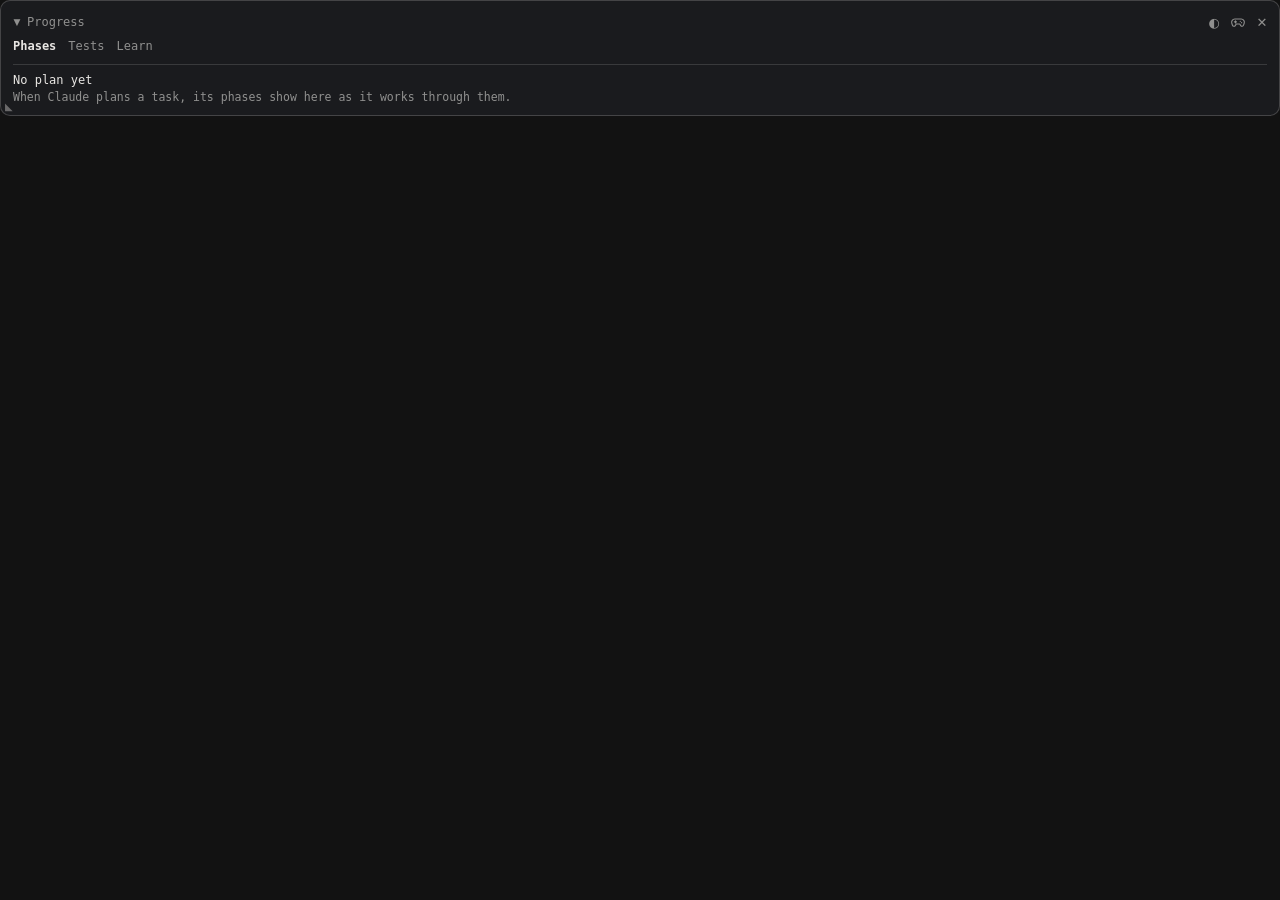
<file: progress/mac/panel.html>
<!doctype html>
<html>
<head>
<meta charset="utf-8">
<title>Progress</title>
<!-- The roles every window shares (Ember until ClaudePanel.swift pushes the appearance), and the
     derivation that turns three colours into all of them. Classic files over file://: Swift grants
     read access to the plugin root, the parent of mac/. -->
<link rel="stylesheet" href="../web/public/shared/theme.css">
<script src="../web/public/shared/theme.js"></script>
<style>
  /* The floating panel on macOS: the twin of widget/PhasesWidget.ps1, drawn from phases.json
     (contract 1). ClaudePanel.swift calls render(state) on every change, setAppearance(a) when the
     colour scheme or see-through changes, setPresets(list), setReleases({...}) and setPrefs({...}) once.
     Row 1: the open/closed mark, the title, the version (the Releases tab) and the marks. Then the
     strip a mark opens, right under it; then the tabs with their counts; a rule; the tab; a footer.
     Sizes are the WPF panel's: padding 10 12, marks 22, glyph column 14, [x] column 28, gaps 2 / 8. */
  *, *::before, *::after { box-sizing: border-box; }
  html, body { margin: 0; height: 100%; overflow: hidden; background: transparent; }
  body { color: var(--ink); font: 12px/1.25 var(--mono); -webkit-user-select: none; user-select: none; cursor: default; }
  button { font: inherit; color: inherit; background: none; border: 0; padding: 0; margin: 0; cursor: pointer; }

  /* The card: the window's only fill. --card-fill carries the panel's see-through; text, lines and
     accents stay solid. As tall as its content, or as the window when sized (then the body scrolls). */
  #card {
    position: relative; display: flex; flex-direction: column; max-height: 100vh; overflow: hidden;
    padding: 10px 12px; background: var(--card-fill); border: 1px solid var(--edge); border-radius: var(--card-radius);
  }
  #card.sized { height: 100vh; }
  #top { flex: none; display: flex; flex-direction: column; }
  #foot { flex: none; }
  #scroll { flex: 1 1 auto; min-height: 0; overflow-y: auto; margin: 0 -12px; padding: 0 12px; }
  #scroll::-webkit-scrollbar { width: 6px; }
  #scroll::-webkit-scrollbar-thumb { background: var(--scroll); border-radius: 3px; border: 0; }
  #body { display: flow-root; }

  /* Below 85% the terminal shows through the card, and over a backdrop of the other lightness even
     the text colour sinks into it: a soft halo of the card's own colour round every glyph and line
     keeps them off whatever is behind. As in every other window it comes in gently and is full by
     50% (set by wear()). The card's fill itself is never haloed, so the gaps between the lines
     stay see-through. Three stacked shadows: one alone is too faint to lift dim text off a
     backdrop of the other lightness. */
  .halo #top, .halo #scroll, .halo #foot {
    filter: drop-shadow(0 0 0.5px var(--halo)) drop-shadow(0 0 1px var(--halo)) drop-shadow(0 0 2px var(--halo));
  }

  /* Row 1: open/closed mark, title (the one-line summary when closed), the version, the marks. The
     open/closed mark's box overhangs the padding by as much as its small glyph leaves empty and
     ends on the glyph column, so the title starts where the second lines of runs do; the other
     marks reach 6px into the padding so their glyphs line up with the text edge. Swift drags the
     panel by what lies between them (it is told where they are: post 'chrome'). */
  #head { display: flex; align-items: center; height: 22px; }
  #head .ui-mark { flex: none; }
  #collapse { margin: 0 -1px 0 -7px; font-size: 9px; }
  #look { margin-left: 2px; }
  #games { margin-left: 2px; }
  #close { margin: 0 -6px 0 2px; }
  #title { flex: 1 1 auto; min-width: 0; display: flex; color: var(--dim); white-space: nowrap; }
  #title-main { min-width: 0; overflow: hidden; text-overflow: ellipsis; }
  #title-tail { flex: none; white-space: pre; }
  #title b { font-weight: bold; }
  /* The version is the Releases tab: dim like a tab, the accent dot while there are notes not yet opened. */
  #releases-tab { flex: none; margin: 0 6px 0 8px; }

  /* Row 2: the tabs, with the whole row for their counts. Mono, so bold doesn't move them. */
  #tabs { display: flex; align-items: center; margin-top: 4px; min-width: 0; }
  #tablist { display: flex; gap: 12px; flex: 1 1 auto; min-width: 0; overflow: hidden; white-space: nowrap; }
  .tab { flex: none; padding: 2px 0; color: var(--dim); white-space: nowrap; }
  .tab:hover { color: var(--ink); }
  .tab.on { color: var(--ink); font-weight: bold; }
  .new { color: var(--accent); font-weight: normal; }

  /* The strips under row 1: one at a time, right under the mark that opens it. */
  .strip { margin: 8px 0; }
  .strip[hidden] { display: none; }
  .ui-caption { display: block; }
  #look-strip .ui-caption { margin-bottom: 6px; }
  #look-strip .ui-caption.next { margin-top: 12px; }
  /* The swatches share the row: the last ends where the percentages below end. One row down to
     the narrowest panel (240): a swatch's two dots need 24px. */
  #swatches { display: grid; grid-template-columns: repeat(auto-fit, minmax(34px, 1fr)); gap: 6px; }
  #swatches .ui-swatch { width: auto; min-width: 0; }
  .bar-row { display: flex; align-items: center; height: 18px; }
  .bar-row + .bar-row { margin-top: 2px; }
  .bar-row label { flex: none; width: 52px; color: var(--dim); font-size: 11.5px; }
  .bar-row output { flex: none; width: 40px; text-align: right; color: var(--dim); font-size: 11.5px; font-variant-numeric: tabular-nums; }
  .see { position: relative; flex: 1 1 auto; height: 18px; cursor: pointer; touch-action: none; }
  .see:hover .track { background: var(--edge); }
  .see .track, .see .fill { position: absolute; left: 0; top: 7px; height: 4px; border-radius: 2px; pointer-events: none; }
  .see .track { right: 0; background: var(--line); }
  .see .fill { background: var(--accent); }
  .see .knob { position: absolute; top: 4px; width: 10px; height: 10px; margin-left: -5px; border-radius: 50%; background: var(--ink); pointer-events: none; }
  .link { display: inline-block; color: var(--blue); cursor: pointer; }
  .link:hover { text-decoration: underline; }
  #custom { align-self: flex-start; margin-top: 6px; }
  #custom.in-use { font-weight: bold; }
  #look-strip { display: flex; flex-direction: column; }
  #look-strip[hidden], #games-strip[hidden] { display: none; }
  #games-strip { display: flex; flex-wrap: wrap; gap: 6px; }
  #games-strip .ui-chip { font-family: var(--mono); }
  #games-strip .ui-chip.first { margin-right: 6px; }

  .rule { flex: none; height: 1px; margin: 8px 0; background: var(--rule); }

  /* The body: a glyph column, then the text. */
  .row { display: flex; align-items: baseline; }
  .row + .row, .sub { margin-top: 2px; }
  .group, .row.group { margin-top: 8px; }
  .cell { flex: none; width: 14px; white-space: nowrap; }
  .box { flex: none; width: 28px; white-space: nowrap; }
  .text { flex: 1 1 auto; min-width: 0; }
  .trim { white-space: nowrap; overflow: hidden; text-overflow: ellipsis; }
  .indent { margin-left: 14px; }
  .heading { font-weight: bold; margin-bottom: 6px; }
  .strong { font-weight: bold; }
  /* A bar and its counts on one line: a narrow panel cuts the bar's tail, never the counts. */
  .counts { display: flex; white-space: nowrap; min-width: 0; }
  .counts .bar { flex: 0 1 auto; overflow: hidden; }
  .counts .rest { flex: none; white-space: pre; }
  .ink { color: var(--ink); } .dim { color: var(--dim); } .faint { color: var(--faint); }
  .ok { color: var(--green); } .bad { color: var(--red); } .warn { color: var(--gold); } .acc { color: var(--accent); }
  /* The hint is read, not glanced at: dim (faint is for labels). */
  .hint { margin-top: 2px; color: var(--dim); font-size: 11.5px; line-height: 1.3; }
  .act { margin-top: 6px; }
  .glance { cursor: pointer; }
  .glance .count { flex: none; margin-left: 8px; }

  /* A footer sits a little higher, clear of the grip in the corner below its first letters. */
  #foot { margin: 8px 0 2px; color: var(--dim); white-space: nowrap; overflow: hidden; text-overflow: ellipsis; }
  #foot:empty { display: none; }

  /* The resize grip, inside the card's bottom-left corner (the panel hangs from the terminal's
     top-right corner). Swift puts its own grip view exactly over this box. */
  #grip { position: absolute; left: 0; bottom: 0; width: 14px; height: 14px; pointer-events: none; }
  #grip span { position: absolute; left: 4px; bottom: 3px; font: 10px/10px var(--sans); color: var(--faint); }

  .collapsed #tabs, .collapsed .strip, .collapsed .rule, .collapsed #scroll, .collapsed #foot, .collapsed #grip,
  .collapsed #releases-tab, .collapsed #look, .collapsed #games { display: none; }
</style>
</head>
<body>
<div id="card">
  <div id="top">
    <header id="head">
      <button class="ui-mark" id="collapse" title="Collapse">&#x25BC;</button>
      <div id="title"><span id="title-main">Progress</span><span id="title-tail"></span></div>
      <button class="tab" id="releases-tab" title="Releases: what is new in each version"></button>
      <button class="ui-mark" id="look" title="Colour scheme and see-through">◐</button>
      <button class="ui-mark" id="games" title="Learn and games"><svg class="ui-icon" viewBox="0 0 24 24" aria-hidden="true"><path d="M7.2 7.5h9.6a4.8 4.8 0 0 1 4.5 6.4l-1 2.9a2.4 2.4 0 0 1-4.2.6L14.6 15H9.4l-1.5 2.4a2.4 2.4 0 0 1-4.2-.6l-1-2.9a4.8 4.8 0 0 1 4.5-6.4z"/><path d="M8.2 10.2v3.2M6.6 11.8h3.2"/><circle class="dot" cx="15.4" cy="11" r="0.9"/><circle class="dot" cx="17.4" cy="13" r="0.9"/></svg></button>
      <button class="ui-mark" id="close" title="Hide until something new">✕</button>
    </header>
    <section class="strip" id="look-strip" hidden>
      <span class="ui-caption" id="scheme-caption">Colour scheme</span>
      <div class="ui-swatches" id="swatches"></div>
      <span class="ui-caption next">See-through</span>
      <div id="bars"></div>
      <div class="link" id="custom" title="Your own background, accent and text colours, in Learn's settings">Custom colours →</div>
    </section>
    <section class="strip" id="games-strip" hidden></section>
    <nav id="tabs"><div id="tablist"></div></nav>
    <div class="rule"></div>
  </div>
  <main id="scroll"><div id="body"></div></main>
  <div id="foot"></div>
  <div id="grip" title="Drag to resize; double-click to fit"><span>◣</span></div>
</div>
<script>
const post = message => window.webkit?.messageHandlers?.panel?.postMessage(message);
const T = globalThis.ClaudeTheme;
// The open/closed mark: solid triangles, drawn small (U+FE0E keeps the right one from turning emoji).
const G = { check: '✓', cross: '✗', live: '●', middot: '·', arrow: '→', course: '≡', collapse: '▼', expand: '▶︎' };
// Learn and the games, as the panel's games mark lists them (widget/Chrome.ps1 $UI_SIBLINGS), and
// the games page that lists them all (the WPF panel's "Games in the browser").
const SIBLINGS = [['learn', 'Learn'], ['games/sudoku', 'Sudoku'], ['games/2048', '2048'], ['games/typing', 'Typing'], ['games/chess', 'Chess'], ['games', 'All games']];
const SEE_THROUGH = [['panel', 'Panel'], ['learn', 'Learn'], ['games', 'Games']];
const MIN_OPACITY = T ? T.MIN_OPACITY : 0.15;
const BAR_CELLS = 18;
// The footer says how many more there are; the card stays short.
const RELEASES_SHOWN = 2;
const PICKABLE_TABS = ['phases', 'tests', 'learn'];
// Which tab gives up its count first when the tabs don't fit: a live test count goes last.
const SHORTEN_ORDER = ['learn', 'phases', 'tests'];
// The halo round text and lines, as every window has it (UI_HALO_BELOW in widget/Chrome.ps1,
// shared/legible.js): on below the first see-through, at no less than the last strength, full by
// the second.
const HALO_BELOW = 0.85;
const HALO_FULL_AT = 0.5;
const HALO_LEAST = 0.25;
const MONTHS = ['Jan', 'Feb', 'Mar', 'Apr', 'May', 'Jun', 'Jul', 'Aug', 'Sep', 'Oct', 'Nov', 'Dec'];

let state = null;
let tab = 'phases';
let manualTab = null;
let seenFocus = null;
let seenPlan = null;
// Once the first state is drawn the saved prefs are past (setPrefs comes before it).
let isSeeded = false;
// The pick Swift keeps for the next panel, as last posted (JSON): posted again only on a change.
let savedPick = '';
let collapsed = false;
let strip = '';
// The saved appearance, given before the first paint (ClaudePanel.swift injects it), else Ember.
let appearance = T ? T.parseAppearance(window.__appearance ?? null) : null;
let presets = T ? T.parsePresets(null) : [];
// A see-through bar being dragged: the appearance Swift pushes meanwhile waits until it's let go.
let dragging = null;
let pending = null;
let releases = { version: null, list: [] };
let seenRelease = null;
let seenBefore = null;
let hoveredPreset = '';
let lastHeight = 0;
let lastChrome = '';

const el = (tag, attrs = {}, ...kids) => {
  const node = document.createElement(tag);
  for (const [key, value] of Object.entries(attrs)) {
    if (value === null || value === undefined || value === false) continue;
    if (key === 'class') node.className = value;
    else if (key.startsWith('on')) node.addEventListener(key.slice(2), value);
    else node.setAttribute(key, value);
  }
  for (const kid of kids.flat()) if (kid !== null && kid !== undefined && kid !== false) node.append(kid.nodeType ? kid : String(kid));
  return node;
};
const $ = id => document.getElementById(id);
const bar = (ratio, cells = BAR_CELLS) => {
  const full = ratio === null || ratio === undefined || !Number.isFinite(Number(ratio)) ? 0 : Math.max(0, Math.min(cells, Math.round(Number(ratio) * cells)));
  return '█'.repeat(full) + '░'.repeat(cells - full);
};
const hasPlan = () => !!(state?.plan && state.plan.items?.length > 0);
const runs = () => (state?.runs || []).filter(Boolean);
const build = () => state?.learn?.build || null;
const course = () => state?.learn?.course || null;

// -1, 0 or 1 by version number ("0.10.0" after "0.9.1").
function compareVersion(a, b) {
  const pa = String(a ?? '').split('.').map(n => parseInt(n, 10) || 0);
  const pb = String(b ?? '').split('.').map(n => parseInt(n, 10) || 0);
  for (let i = 0; i < Math.max(pa.length, pb.length); i++) {
    const d = (pa[i] || 0) - (pb[i] || 0);
    if (d) return Math.sign(d);
  }
  return 0;
}
const formatDate = date => {
  const m = /^(\d{4})-(\d{2})-(\d{2})$/.exec(String(date ?? ''));
  return m ? `${Number(m[3])} ${MONTHS[Number(m[2]) - 1] || m[2]}` : String(date ?? '');
};
const newestRelease = () => releases.list[0]?.version || releases.version || null;
const isReleaseUnseen = () => {
  const newest = newestRelease();
  return !!newest && (!seenRelease || compareVersion(newest, seenRelease) > 0);
};

function runLook(run) {
  if (run.status === 'passed') return { glyph: G.check, color: 'ok' };
  if (run.status === 'failed') return { glyph: G.cross, color: 'bad' };
  return { glyph: G.live, color: Number(run.failed) > 0 ? 'bad' : 'acc' };
}
const buildColor = s => ({ failed: 'bad', 'waiting-picks': 'warn', done: 'ok' })[s] || 'acc';

// Each tab's label with its count, and without.
function labels() {
  const plan = hasPlan() ? state.plan : null;
  const list = runs();
  const live = list.filter(run => run.status === 'running');
  const full = { phases: 'Phases', tests: 'Tests', learn: 'Learn' };
  const short = { ...full };
  if (plan) full.phases = `Phases ${plan.done}/${plan.total}`;
  if (live.length) {
    full.tests = `Tests ${G.live} ${live.at(-1).count}`;
    short.tests = `Tests ${G.live}`;
  } else if (list.length) {
    full.tests = short.tests = `Tests ${runLook(list.at(-1)).glyph}`;
  }
  const b = build();
  if (b && b.state === 'running') {
    full.learn = short.learn = `Learn ${G.live}`;
    if (Number(b.total) > 0) full.learn = `Learn ${b.done}/${b.total}`;
  }
  return { full, short };
}

// The tab in front, as the WPF panel picks it: something new (a new test run, a new plan) brings its
// tab forward and ends the person's pick; otherwise the tab they clicked stays, and with no pick the
// panel shows what there is. The tab saved from last time comes with the plan and run that panel
// had seen (setPrefs), so the first state is weighed like any later one: a plain restart keeps the
// tab, a relaunch for a new plan or run brings that forward. Only Releases outlasts news, staying
// until another tab is clicked. Releases is only ever a click.
function pickTab() {
  const plan = hasPlan() ? state.plan : null;
  const planTitle = plan ? String(plan.title) : null;
  const list = runs();
  const live = list.filter(run => run.status === 'running');
  let isNewRun = false;
  let isNewPlan = false;
  const focus = state?.focus ?? null;
  if (focus && focus !== seenFocus) {
    if (seenFocus !== null || live.length > 0) isNewRun = true;
    seenFocus = focus;
  }
  if (planTitle && planTitle !== seenPlan && !isNewRun) isNewPlan = true;
  seenPlan = planTitle;
  if (manualTab !== 'releases' && (isNewRun || isNewPlan)) {
    tab = isNewRun ? 'tests' : 'phases';
    // The pick is over: the next panel no longer opens on it.
    if (manualTab) {
      post({ type: 'tab', value: null });
      savedPick = '';
    }
    manualTab = null;
  }
  if (state !== null && state !== undefined) isSeeded = true;
  if (manualTab) {
    tab = manualTab;
    // What the panel has seen since (a plan gone, a first run) goes with it.
    savePick();
    return;
  }
  if (tab === 'releases') tab = 'phases';
  if (!plan && list.length > 0 && tab !== 'learn') tab = 'tests';
  if (list.length === 0 && tab === 'tests') tab = plan || !build() ? 'phases' : 'learn';
  if (!plan && list.length === 0 && build()) tab = 'learn';
}

// --- The body of each tab -------------------------------------------------------------------

const markRow = (glyph, color, text, { cls = '', box = false, top = '' } = {}) =>
  el('div', { class: `row ${top}`.trim() }, el('span', { class: `${box ? 'box' : 'cell'} ${color}` }, glyph), el('div', { class: `text ${cls}`.trim() }, text));
// What a tab says when it has nothing: what it is for (in the text colour), and what fills it.
const empty = (headline, hint) => [el('div', { class: 'ink' }, headline), hint ? el('div', { class: 'hint' }, hint) : null];
const counts = (ratio, color, ...rest) => el('div', { class: 'counts sub indent' }, el('span', { class: `bar ${color}` }, bar(ratio)), el('span', { class: 'rest' }, ...rest));
// A link that opens the Learn window (at a view and a course, when given).
const learnLink = (text, view, courseId) => el('div', { class: 'link act', onclick: () => openPage('learn', view, courseId) }, text);
// An explainer's clips (/explain): nothing opens by itself, so the way to them is on this tab.
const clipsLink = explain => el('div', { class: 'link act indent', onclick: () => post({ type: 'open', page: 'learn/video', explain }) }, `Watch clips ${G.arrow}`);

function phasesBody(foot) {
  if (!hasPlan()) return empty('No plan yet', 'When Claude plans a task, its phases show here as it works through them.');
  const plan = state.plan;
  foot.nodes = [`${plan.done} of ${plan.total} done`];
  return [
    el('div', { class: 'heading' }, plan.title),
    ...plan.items.map(item => {
      if (item.status === 'done') return markRow(`[${G.check}]`, 'ok', item.name, { box: true, cls: 'dim' });
      if (item.status === 'in_progress') return markRow(`[${G.live}]`, 'acc strong', item.name, { box: true, cls: 'acc strong' });
      return markRow('[ ]', 'dim', item.name, { box: true });
    }),
  ];
}

function testsBody(foot) {
  const list = [...runs()].reverse();
  if (list.length === 0) return empty('No test runs yet', 'Test commands Claude runs show here as they go, with their counts.');
  // All the runs shown, together; failures first (in red), so a trim takes the least of it.
  const totals = state.totals;
  if (totals && Number(totals.tests) > 0) {
    const rest = `${totals.passed} passed ${G.middot} ${totals.tests} tests in ${totals.runs} run${Number(totals.runs) === 1 ? '' : 's'}`;
    foot.nodes = Number(totals.failed) > 0 ? [el('span', { class: 'bad' }, `${totals.failed} failed`), ` ${G.middot} ${rest}`] : [rest];
  }
  return list.map((run, i) => {
    const look = runLook(run);
    return el('div', { class: i ? 'group' : '' },
      markRow(look.glyph, look.color, run.label, { cls: `trim ${run.status === 'running' ? 'ink' : 'dim'}` }),
      counts(run.ratio, look.color, ` ${run.count}`, el('span', { class: 'ok' }, `  ${G.check}${run.passed}`), Number(run.failed) > 0 ? el('span', { class: 'bad' }, ` ${G.cross}${run.failed}`) : null));
  });
}

// The plan in one line at the top of the Learn tab, as the WPF panel has it (Add-PlanGlance): the
// phase at work (or the next, or all done) with its count and bar. A click opens Phases.
function planGlance() {
  if (!hasPlan()) return [];
  const plan = state.plan;
  const now = plan.items.find(item => item.status === 'in_progress');
  const next = plan.items.find(item => item.status === 'todo');
  let glyph = G.live;
  let color = 'acc';
  let name;
  if (now) name = now.name;
  else if (Number(plan.done) >= Number(plan.total)) [glyph, color, name] = [G.check, 'ok', 'All phases done'];
  else if (next) [color, name] = ['dim', `Next: ${next.name}`];
  else return [];
  const row = el('div', { class: 'row' }, el('span', { class: `cell ${color}` }, glyph), el('div', { class: 'text trim ink' }, name), el('span', { class: 'count dim' }, `${plan.done}/${plan.total}`));
  const glance = el('div', { class: 'glance', title: `${plan.title}: open Phases`, onclick: () => selectTab('phases') }, row, counts(Number(plan.done) / Math.max(1, Number(plan.total)), color));
  return [glance, el('div', { class: 'rule' })];
}

function learnBody() {
  const b = build();
  const c = course();
  if (!b && !c) return [...planGlance(), ...empty('No course yet', 'Courses Claude builds from free videos and docs, to read while it works.'), learnLink(`Open Learn ${G.arrow}`, '')];
  const parts = [...planGlance()];
  if (b) {
    const color = buildColor(b.state);
    const glyph = b.state === 'done' ? G.check : b.state === 'failed' ? G.cross : G.live;
    parts.push(markRow(glyph, color, b.topic, { cls: 'trim' }));
    parts.push(el('div', { class: 'sub indent dim' }, b.message));
    if (Number(b.total) > 0 && b.state !== 'done') parts.push(counts(Number(b.done) / Number(b.total), color, ` ${b.done}/${b.total} ${b.kind === 'explain' ? 'clips' : 'pages'}`));
    if (b.kind === 'explain' && /^x[0-9a-f]{12,20}$/.test(String(b.explain || ''))) parts.push(clipsLink(b.explain));
  }
  if (c) {
    parts.push(markRow(G.course, 'dim', c.title, { cls: 'strong', top: b ? 'group' : '' }));
    parts.push(el('div', { class: 'sub indent dim' }, `Page ${c.page} of ${c.total}${c.next ? ` ${G.middot} next: ${c.next}` : ''}`));
  }
  // The course this tab names, not whichever Learn had open last.
  const courseId = c && typeof c.id === 'string' ? c.id : '';
  const link = c ? learnLink(`Carry on reading ${G.arrow}`, 'course', courseId) : learnLink(`Open Learn ${G.arrow}`, '');
  link.classList.add('indent');
  parts.push(link);
  return parts;
}

// Newest first: "0.2.0 · 29 Oct · Mahmood", then its notes. The entries the person had not seen when
// they opened the tab wear the new mark (with nothing seen before, the newest alone).
function releasesBody(foot) {
  const list = releases.list;
  const parts = [];
  const newest = list[0]?.version;
  if (releases.version && newest && compareVersion(releases.version, newest) > 0) {
    parts.push(el('div', { class: 'bad trim' }, `v${releases.version} has no release note yet`));
  }
  if (list.length === 0) return [...parts, ...empty('No release notes', 'This copy of the plugin has no releases.json beside its mac folder.')];
  const shown = Math.min(list.length, RELEASES_SHOWN);
  for (let i = 0; i < shown; i++) {
    const release = list[i];
    const isNew = seenBefore ? compareVersion(release.version, seenBefore) > 0 : i === 0;
    const meta = `${release.date ? ` ${G.middot} ${formatDate(release.date)}` : ''}${release.by ? ` ${G.middot} ${release.by}` : ''}`;
    parts.push(markRow(isNew ? G.live : '', 'acc', [el('b', { class: 'ink' }, release.version), el('span', { class: 'dim' }, meta)], { cls: 'trim', top: parts.length ? 'group' : '' }));
    for (const note of (release.notes || []).slice(0, 3)) parts.push(el('div', { class: 'row sub indent' }, el('span', { class: 'cell dim' }, G.middot), el('div', { class: 'text' }, note)));
  }
  const noun = list.length === 1 ? 'release' : 'releases';
  foot.nodes = [shown < list.length ? `Newest ${shown} of ${list.length} ${noun}` : `${list.length} ${noun}`];
  return parts;
}

// The collapsed card's one line: a lead (bold, in its colour) and the rest (dim). `keep` when the
// rest is the count ("· 2/5"): it then follows the lead in a block of its own, which never trims.
function summary() {
  const lead = (text, color, rest = '', { plain = false, keep = false } = {}) => ({
    main: [el(plain ? 'span' : 'b', { class: color }, text), rest && !keep ? el('span', { class: 'dim' }, rest) : null],
    tail: keep ? rest : '',
  });
  if (tab === 'releases') {
    const first = releases.list[0]?.notes?.[0];
    return lead(releases.version ? `v${releases.version}` : 'Releases', 'ink', first ? ` ${G.middot} ${first}` : '');
  }
  if (tab === 'learn') {
    const b = build();
    if (b) return lead('Learn', buildColor(b.state), ` ${G.middot} ${b.message}`);
    if (course()) return lead('Learn', 'ink', ` ${G.middot} ${course().title}`);
    return lead('Learn', 'ink', ` ${G.middot} no course yet`);
  }
  if (tab === 'tests') {
    const run = runs().at(-1);
    if (!run) return lead('No test runs yet', 'dim', '', { plain: true });
    const look = runLook(run);
    return lead(`${look.glyph} ${run.count}`, look.color, ` ${run.label}`);
  }
  if (!hasPlan()) return lead('No plan yet', 'dim', '', { plain: true });
  const plan = state.plan;
  const now = plan.items.find(item => item.status === 'in_progress') || plan.items.find(item => item.status === 'todo');
  const count = ` ${G.middot} ${plan.done}/${plan.total}`;
  return now ? lead(now.name, 'acc', count, { keep: true }) : lead('All done', 'ok', count, { keep: true });
}

// --- The strips -----------------------------------------------------------------------------

// The preset in use, by the test the swatches ring it by; null for colours of the person's own.
function presetInUse() {
  if (!appearance) return null;
  return presets.find(preset => appearance.preset === preset.name && appearance.colors.bg === preset.bg.toUpperCase() && appearance.colors.accent === preset.accent.toUpperCase()) || null;
}

// "COLOUR SCHEME · EMBER": the one under the mouse, else the one in use, else Custom.
function showSchemeCaption() {
  const inUse = presetInUse();
  const name = hoveredPreset || (inUse ? inUse.label || inUse.name : 'Custom');
  $('scheme-caption').textContent = `Colour scheme ${G.middot} ${name}`;
}

// Built once (again only when the presets change), then updated in place: a bar being dragged is
// never replaced under the pointer.
let builtPresets = '';
function drawLookStrip() {
  if (!T) return;
  const now = appearance;
  const key = JSON.stringify(presets);
  if (key !== builtPresets) {
    builtPresets = key;
    hoveredPreset = '';
    $('swatches').replaceChildren(...presets.map(preset =>
      el('button', {
        class: 'ui-swatch', title: preset.label || preset.name, style: `background:${preset.bg}`,
        onclick: () => pickPreset(preset),
        onmouseenter: () => { hoveredPreset = preset.label || preset.name; showSchemeCaption(); },
        onmouseleave: () => { hoveredPreset = ''; showSchemeCaption(); },
      }, el('i', { style: `background:${preset.accent}` }), el('i', { style: `background:${preset.text}` }))));
  }
  const inUse = presetInUse();
  [...$('swatches').children].forEach((swatch, i) => swatch.classList.toggle('on', presets[i] === inUse));
  showSchemeCaption();
  // The custom link in bold while the colours are the person's own.
  const custom = $('custom');
  custom.textContent = inUse ? `Custom colours ${G.arrow}` : `Custom colours (in use) ${G.arrow}`;
  custom.classList.toggle('in-use', !inUse);
  if (!$('bars').childElementCount) {
    $('bars').replaceChildren(...SEE_THROUGH.map(([group, label]) => {
      const see = el('div', { class: 'see', 'data-key': group, title: group === 'panel' ? 'How see-through the panel is' : `How see-through the ${label} windows are` },
        el('div', { class: 'track' }), el('div', { class: 'fill' }), el('div', { class: 'knob' }));
      see.addEventListener('pointerdown', startDrag);
      return el('div', { class: 'bar-row' }, el('label', {}, label), see, el('output', {}));
    }));
  }
  if (dragging) return;
  for (const see of $('bars').querySelectorAll('.see')) showBar(see, now.opacity[see.dataset.key]);
}

function showBar(see, value) {
  see.querySelector('.fill').style.width = `${value * 100}%`;
  see.querySelector('.knob').style.left = `${value * 100}%`;
  see.parentElement.querySelector('output').textContent = `${Math.round(value * 100)}%`;
}

let builtGames = false;
function drawGamesStrip() {
  if (builtGames) return;
  builtGames = true;
  $('games-strip').replaceChildren(...SIBLINGS.map(([page, label], i) =>
    el('button', { class: `ui-chip${i === 0 ? ' first' : ''}`, title: `Open ${label}`, onclick: () => { setStrip(''); openPage(page); } }, label)));
}

// One strip at a time ('look', 'games', '' for none); its mark shows it's open.
function setStrip(name) {
  strip = name;
  draw();
}

// The panel wears an appearance: every role, and the halo while the card is clear enough to need it.
function wear(value) {
  if (!T) return;
  T.applyAppearance(value, 'panel');
  const root = document.documentElement;
  const opacity = Number(value?.opacity?.panel);
  const rgb = T.parseHex(value?.colors?.bg);
  if (!rgb || !Number.isFinite(opacity) || opacity >= HALO_BELOW) {
    root.classList.remove('halo');
    return;
  }
  const strength = Math.min(1, Math.max(HALO_LEAST, (HALO_BELOW - opacity) / (HALO_BELOW - HALO_FULL_AT)));
  root.style.setProperty('--halo', `rgba(${rgb.join(', ')}, ${Math.round(strength * 1000) / 1000})`);
  root.classList.add('halo');
}

// Only what changed goes to Swift, which lays it over the file: a change another window made in
// the last moment (⌘] in a game, Learn's settings) is kept.
function pickPreset(preset) {
  if (!T) return;
  const colors = { bg: preset.bg.toUpperCase(), accent: preset.accent.toUpperCase(), text: preset.text.toUpperCase() };
  appearance = { ...appearance, preset: preset.name, colors };
  wear(appearance);
  post({ type: 'appearance', value: { preset: preset.name, colors } });
  draw();
}

// A see-through bar: click or drag. The panel shows its own value as it moves; the file is written
// (by Swift) when it's let go, and the other windows follow.
function valueAt(see, x) {
  const box = see.getBoundingClientRect();
  const ratio = box.width > 0 ? (x - box.left) / box.width : 1;
  return Math.round(Math.max(MIN_OPACITY, Math.min(1, ratio)) * 100) / 100;
}
function moveDrag(value) {
  dragging.value = value;
  showBar(dragging.see, value);
  if (dragging.key === 'panel') wear({ ...appearance, opacity: { ...appearance.opacity, panel: value } });
}
function startDrag(event) {
  if (event.button !== 0 || !T) return;
  const see = event.currentTarget;
  see.setPointerCapture?.(event.pointerId);
  dragging = { key: see.dataset.key, see, value: appearance.opacity[see.dataset.key] };
  moveDrag(valueAt(see, event.clientX));
  const move = e => moveDrag(valueAt(see, e.clientX));
  const end = () => {
    see.removeEventListener('pointermove', move);
    see.removeEventListener('pointerup', end);
    see.removeEventListener('pointercancel', end);
    const { key, value } = dragging;
    dragging = null;
    // A change saved elsewhere while dragging is the base; this bar's value goes on top of it.
    const base = pending ? T.parseAppearance(pending) : appearance;
    pending = null;
    appearance = { ...base, opacity: { ...base.opacity, [key]: value } };
    wear(appearance);
    post({ type: 'appearance', value: { opacity: { [key]: value } } });
    draw();
  };
  see.addEventListener('pointermove', move);
  see.addEventListener('pointerup', end);
  see.addEventListener('pointercancel', end);
}

function openPage(page, view, courseId) {
  const message = { type: 'open', page };
  if (view) message.view = view;
  if (courseId) message.course = courseId;
  post(message);
}

// --- Drawing --------------------------------------------------------------------------------

// The pick for the next panel, given to Swift with what this panel has seen: {plan (the plan's
// title), focus (the newest run)}. Releases is a look, never reopened: it is never saved, and the
// pick before it stays.
function savePick() {
  if (!PICKABLE_TABS.includes(manualTab)) return;
  const seen = { plan: seenPlan, focus: seenFocus };
  const text = JSON.stringify([manualTab, seen]);
  if (text === savedPick) return;
  savedPick = text;
  post({ type: 'tab', value: manualTab, seen });
}

// A tab click: that tab stays in front until something new comes (see pickTab), and the next panel
// opens on it unless something new has come by then (savePick). Opening Releases marks its newest
// version seen.
function selectTab(name) {
  if (name === 'releases' && tab !== 'releases') {
    seenBefore = seenRelease;
    const newest = newestRelease();
    if (newest) {
      seenRelease = newest;
      post({ type: 'seen', version: newest });
    }
  }
  tab = manualTab = name;
  savePick();
  draw();
}

// The version (row 1), with the new mark while there are notes the person has not opened.
function drawVersion() {
  const release = $('releases-tab');
  release.className = `tab${tab === 'releases' ? ' on' : ''}`;
  release.replaceChildren(releases.version ? `v${releases.version}` : 'Releases', isReleaseUnseen() ? el('span', { class: 'new' }, ` ${G.live}`) : '');
  release.hidden = !releases.version && releases.list.length === 0;
}

// Full labels when they fit the row. Else the tabs not in front give up their counts one at a time
// (SHORTEN_ORDER: the live test count last) until they fit; the tab in front gives up its own last.
function drawTabs() {
  const { full, short } = labels();
  const order = SHORTEN_ORDER.filter(name => name !== tab);
  if (PICKABLE_TABS.includes(tab)) order.push(tab);
  const list = $('tablist');
  for (let step = 0; step <= order.length; step++) {
    const shortened = order.slice(0, step);
    list.replaceChildren(...PICKABLE_TABS.map(name =>
      el('button', { class: `tab${name === tab ? ' on' : ''}`, onclick: () => selectTab(name) }, shortened.includes(name) ? short[name] : full[name])));
    if (list.scrollWidth <= list.clientWidth + 0.5) break;
  }
}

function draw() {
  document.body.classList.toggle('collapsed', collapsed);
  const toggle = $('collapse');
  toggle.textContent = collapsed ? G.expand : G.collapse;
  toggle.title = collapsed ? 'Expand' : 'Collapse';
  if (collapsed) {
    const line = summary();
    $('title-main').replaceChildren(...line.main.filter(Boolean));
    $('title-tail').textContent = line.tail;
  } else {
    // The chat's title, as the WPF panel shows it; Progress for a chat without one.
    const title = state && typeof state.title === 'string' && state.title.trim() ? state.title.trim() : 'Progress';
    $('title-main').textContent = title;
    $('title').title = title === 'Progress' ? '' : title;
    $('title-tail').textContent = '';
  }
  $('look').classList.toggle('on', strip === 'look');
  $('games').classList.toggle('on', strip === 'games');
  $('look-strip').hidden = collapsed || strip !== 'look';
  $('games-strip').hidden = collapsed || strip !== 'games';
  if (!collapsed) {
    drawVersion();
    drawTabs();
    if (strip === 'look') drawLookStrip();
    if (strip === 'games') drawGamesStrip();
    const foot = { nodes: [] };
    const parts = tab === 'tests' ? testsBody(foot) : tab === 'learn' ? learnBody() : tab === 'releases' ? releasesBody(foot) : phasesBody(foot);
    $('body').replaceChildren(...parts.filter(Boolean));
    if (foot.nodes.length) $('foot').replaceChildren(...foot.nodes);
    else $('foot').textContent = '';
  }
  requestAnimationFrame(report);
}

// The content's own height (what scrolls included): the window fits it unless sized. And where the
// marks and the grip are, so Swift's drag strip and grip view sit exactly on them. The strip covers
// what lies between the open/closed mark and the first thing that takes a click on the right (the
// version, else the marks); collapsed, the whole bar's height, so all of it drags.
function report() {
  const card = $('card');
  const scroll = $('scroll');
  const shown = getComputedStyle(scroll).display !== 'none';
  const natural = Math.ceil(card.offsetHeight - (shown ? scroll.clientHeight - $('body').offsetHeight : 0));
  if (natural !== lastHeight) {
    lastHeight = natural;
    post({ type: 'height', height: natural });
  }
  const head = $('head').getBoundingClientRect();
  const lead = $('collapse').getBoundingClientRect();
  const marks = ['releases-tab', 'look', 'games', 'close'].map($).filter(mark => !mark.hidden && getComputedStyle(mark).display !== 'none');
  const firstMark = marks.length ? marks[0].getBoundingClientRect().left : window.innerWidth;
  const chrome = {
    type: 'chrome',
    header: Math.ceil(collapsed ? card.getBoundingClientRect().bottom : head.bottom),
    left: Math.ceil(lead.right),
    icons: Math.ceil(window.innerWidth - firstMark),
    grip: collapsed ? 0 : $('grip').offsetWidth,
  };
  const text = JSON.stringify(chrome);
  if (text !== lastChrome) {
    lastChrome = text;
    post(chrome);
  }
}

// --- What Swift calls -------------------------------------------------------------------------

window.render = next => {
  state = next;
  pickTab();
  draw();
};
// A strip belongs to the open card: closing the card closes it. So does Releases, a look for the
// open card: closed, the one line follows what is live, and no news is hidden behind it.
function closeLooks() {
  strip = '';
  if (manualTab === 'releases') {
    manualTab = null;
    if (state) pickTab();
  }
}
window.setCollapsed = value => {
  collapsed = !!value;
  if (collapsed) closeLooks();
  draw();
};
// The header's double-click (Swift's drag strip sees it): open or close, as the mark does.
window.toggleCollapsed = () => {
  collapsed = !collapsed;
  if (collapsed) closeLooks();
  post({ type: 'collapsed', value: collapsed });
  draw();
};
// Sized by the person with the corner grip, or taller than the terminal: fill the window and scroll.
window.setSized = value => { $('card').classList.toggle('sized', !!value); draw(); };
// appearance.json as saved (null when there is none: Ember). May carry the presets too.
window.setAppearance = value => {
  if (!T) return;
  if (value && Array.isArray(value.presets)) presets = T.parsePresets({ presets: value.presets });
  if (dragging) { pending = value; return; }
  appearance = T.parseAppearance(value);
  wear(appearance);
  draw();
};
window.setPresets = list => {
  if (!T) return;
  presets = T.parsePresets(Array.isArray(list) ? { presets: list } : list);
  if (strip === 'look') draw();
};
// {version (plugin.json), releases (releases.json, newest first), seen (the version last opened)}.
window.setReleases = value => {
  releases = { version: value?.version || null, list: Array.isArray(value?.releases) ? value.releases.filter(r => r && r.version) : [] };
  if (!releases.version && releases.list.length) releases.version = releases.list[0].version;
  if (typeof value?.seen === 'string' && value.seen) seenRelease = seenBefore = value.seen;
  draw();
};
// What the person left the last panel as, given once before the first state: {tab (one of the
// pickable tabs, or null), seen (what that panel had seen with it: {plan, focus}; null from an
// older save, which then has seen nothing), collapsed}. Swift already knows it is collapsed:
// nothing is posted.
window.setPrefs = value => {
  if (PICKABLE_TABS.includes(value?.tab) && !isSeeded) {
    tab = manualTab = value.tab;
    const seen = value.seen && typeof value.seen === 'object' ? value.seen : {};
    seenPlan = typeof seen.plan === 'string' && seen.plan ? seen.plan : null;
    seenFocus = typeof seen.focus === 'string' && seen.focus ? seen.focus : null;
    savedPick = JSON.stringify([manualTab, value.seen ? { plan: seenPlan, focus: seenFocus } : null]);
  }
  if (value?.collapsed) { collapsed = true; strip = ''; }
  draw();
};
window.selectTab = selectTab;
window.setStrip = setStrip;

$('close').addEventListener('click', () => post({ type: 'close' }));
$('look').addEventListener('click', () => setStrip(strip === 'look' ? '' : 'look'));
$('games').addEventListener('click', () => setStrip(strip === 'games' ? '' : 'games'));
$('collapse').addEventListener('click', () => window.toggleCollapsed());
$('releases-tab').addEventListener('click', () => selectTab('releases'));
$('custom').addEventListener('click', () => { setStrip(''); openPage('learn', 'settings'); });
wear(appearance);
draw();
post({ type: 'loaded' });
</script>
</body>
</html>
</file>
<file: progress/web/public/shared/theme.css>
/* The shared look of every page: the role colours (set live by shared/theme.js from the
   appearance; these defaults are Ember, today's look, so nothing flashes before it runs) and
   the pieces every page builds from. The same numbers as widget/Chrome.ps1:
   spacing 2 4 6 8 12 16 24; controls radius 6, cards 10, chips a pill; lines 1px;
   marks a glyph centred in a 22px box; titles mono 20 bold accent; captions mono 11 upper case. */

:root {
  --ink: #e8e6e3;
  --dim: #90908f;
  --faint: #6a696a;
  --accent: #e08a5f;
  --accent-soft: rgba(224, 138, 95, 0.329);
  --selected: rgba(224, 138, 95, 0.149);
  --on-accent: #1c1d20;
  --green: #5fb98a;
  --red: #e0696b;
  --gold: #e6be47;
  --blue: #7fb2e5;
  --green-soft: rgba(95, 185, 138, 0.271);
  --red-soft: rgba(224, 105, 107, 0.271);
  --gold-soft: rgba(230, 190, 71, 0.271);
  --blue-soft: rgba(127, 178, 229, 0.271);
  --line: rgba(232, 230, 227, 0.188);
  --rule: rgba(232, 230, 227, 0.149);
  --edge: rgba(232, 230, 227, 0.2);
  --hover: rgba(232, 230, 227, 0.09);
  --pressed: rgba(232, 230, 227, 0.141);
  --surface: rgba(232, 230, 227, 0.078);
  --surface2: rgba(232, 230, 227, 0.043);
  --button: rgba(232, 230, 227, 0.141);
  --well: rgba(232, 230, 227, 0.031);
  --code-bg: rgba(0, 0, 0, 0.302);
  --code-inline: rgba(232, 230, 227, 0.129);
  --code-ink: #e7d8cf;
  --scroll: rgba(232, 230, 227, 0.22);
  --popup: #303134;
  --card-fill: #1c1d20;
  --veil: rgba(28, 29, 32, 0.851);

  --mono: 'Cascadia Mono', 'SF Mono', ui-monospace, Menlo, Consolas, monospace;
  --sans: 'Segoe UI', -apple-system, BlinkMacSystemFont, system-ui, sans-serif;
  --radius: 6px;
  --card-radius: 10px;
  color-scheme: dark;
}

/* The whole window is the card: the page's one background is --card-fill on <html>. In a
   native window (html.native, macOS) it carries the see-through; in a browser look.js keeps it
   solid. So no page paints an opaque background of its own: surfaces are tints of the text. */
html { background: var(--card-fill); }
body { background: transparent; }
/* A native window draws its page under a clear title bar: pages leave this much room at the top. */
html.native { --titlebar: 28px; }

::selection { background: var(--accent-soft); }
* { scrollbar-width: thin; scrollbar-color: var(--scroll) transparent; }
::-webkit-scrollbar { width: 9px; height: 9px; }
::-webkit-scrollbar-thumb { background: var(--scroll); border-radius: 3px; border: 2px solid transparent; background-clip: padding-box; }
::-webkit-scrollbar-track { background: transparent; }

/* Text */
.ui-title { font: bold 20px/1.2 var(--mono); color: var(--accent); margin: 0; }
.ui-caption { font: 11px/1.3 var(--mono); text-transform: uppercase; letter-spacing: 0.02em; color: var(--faint); }

/* Marks: a glyph centred in a fixed box, dim until hovered; .on is toggled. */
.ui-mark {
  display: inline-flex; align-items: center; justify-content: center;
  width: 22px; height: 22px; padding: 0; border: 0; border-radius: var(--radius);
  background: transparent; color: var(--dim); font: 13px/1 var(--sans); cursor: pointer;
}
.ui-mark:hover { background: var(--hover); color: var(--ink); }
.ui-mark:active { background: var(--pressed); }
.ui-mark.on { color: var(--accent); }
/* An icon drawn in a mark (the games controller): a line drawing in the mark's colour. */
.ui-mark .ui-icon { width: 16px; height: 16px; fill: none; stroke: currentColor; stroke-width: 1.6; stroke-linecap: round; stroke-linejoin: round; }
.ui-mark .ui-icon .dot { fill: currentColor; stroke: none; }

/* Buttons: primary (accent), secondary (a surface), plain (text). */
.ui-btn {
  display: inline-flex; align-items: center; justify-content: center; gap: 6px; min-height: 28px; box-sizing: border-box;
  padding: 4px 12px 5px; border: 0; border-radius: var(--radius);
  background: var(--button); color: var(--ink); font: inherit; cursor: pointer; white-space: nowrap;
}
.ui-btn:hover { background: color-mix(in srgb, var(--ink) 20%, transparent); }
.ui-btn:active { background: color-mix(in srgb, var(--ink) 27%, transparent); }
.ui-btn.primary { background: var(--accent); color: var(--on-accent); font-weight: 700; }
.ui-btn.primary:hover { filter: brightness(1.08); }
.ui-btn.primary:active { filter: brightness(0.94); }
.ui-btn.plain { background: transparent; color: var(--dim); padding: 2px 4px; }
.ui-btn.plain:hover { color: var(--ink); }
.ui-btn:disabled, .ui-btn[aria-disabled='true'] { opacity: 0.45; cursor: default; filter: none; }
.ui-btn:focus-visible, .ui-mark:focus-visible, .ui-chip:focus-visible { outline: 1px solid var(--accent); outline-offset: 1px; }

/* Chips: one of a set of choices (.on), or a small pick. */
.ui-chip {
  display: inline-flex; align-items: center; height: 22px; padding: 0 9px; box-sizing: border-box;
  border: 1px solid var(--line); border-radius: 11px; background: transparent; color: var(--dim);
  font: 11.5px/1 var(--sans); cursor: pointer; white-space: nowrap;
}
.ui-chip:hover { background: var(--hover); color: var(--ink); }
.ui-chip.on { background: var(--accent-soft); border-color: transparent; color: var(--ink); }

/* Inputs: rounded, a surface fill, the accent when focused. */
.ui-input {
  box-sizing: border-box; height: 30px; padding: 5px 8px; border: 1px solid var(--line); border-radius: var(--radius);
  background: var(--surface2); color: var(--ink); font: inherit;
}
.ui-input::placeholder { color: var(--faint); }
.ui-input:hover { border-color: var(--edge); }
.ui-input:focus { outline: none; border-color: var(--accent); }
textarea.ui-input { height: auto; resize: vertical; }

/* A labelled number: 2048's score, the chess rating. */
.ui-stat {
  display: inline-flex; flex-direction: column; align-items: center; min-width: 68px; box-sizing: border-box;
  padding: 3px 10px 4px; border-radius: var(--radius); background: var(--surface);
}
.ui-stat .ui-caption { color: var(--dim); }
.ui-stat b { font: bold 15px/1.25 var(--mono); color: var(--ink); }

/* The card a page sits on. */
.ui-card {
  background: var(--card-fill); border: 1px solid var(--edge); border-radius: var(--card-radius);
}

/* Colour-scheme swatches and see-through bars (the appearance editor). */
.ui-swatches { display: flex; flex-wrap: wrap; gap: 6px; }
.ui-swatch {
  display: inline-flex; align-items: center; justify-content: center; gap: 4px;
  width: 56px; height: 26px; box-sizing: border-box; border: 2px solid var(--line); border-radius: var(--radius); cursor: pointer;
}
.ui-swatch:hover { border-color: var(--dim); }
.ui-swatch.on { border-color: var(--accent); }
.ui-swatch i { width: 8px; height: 8px; border-radius: 50%; }
.ui-opacity { display: grid; grid-template-columns: 52px 1fr 40px; align-items: center; gap: 8px; }
.ui-opacity label { color: var(--dim); font-size: 11.5px; }
.ui-opacity input[type='range'] { width: 100%; accent-color: var(--accent); }
.ui-opacity output { font: 11.5px var(--mono); color: var(--dim); text-align: right; }

/* Empty states: a dim line and a faint hint. */
.ui-empty { max-width: 320px; color: var(--dim); }
.ui-empty small { display: block; margin-top: 2px; color: var(--faint); font-size: 11.5px; }

/* Legible at low see-through: below 85% (shared/legible.js marks html[data-see-through] and
   sets --bg-solid, the background without its see-through) the text gets a halo of the
   background to stand on, whatever shows through. Pages turn it off where it doesn't belong
   (a board, a tile, a primary button). */
html[data-see-through] body {
  text-shadow: 0 0 1px var(--bg-solid), 0 0 1px var(--bg-solid), 0 0 2px var(--bg-solid), 0 0 3px var(--bg-solid), 0 0 6px var(--bg-solid);
}
html[data-see-through] :is(button, input, textarea, select) { text-shadow: inherit; }
html[data-see-through] :is(.ui-btn.primary, .ui-swatch) { text-shadow: none; }
</file>
